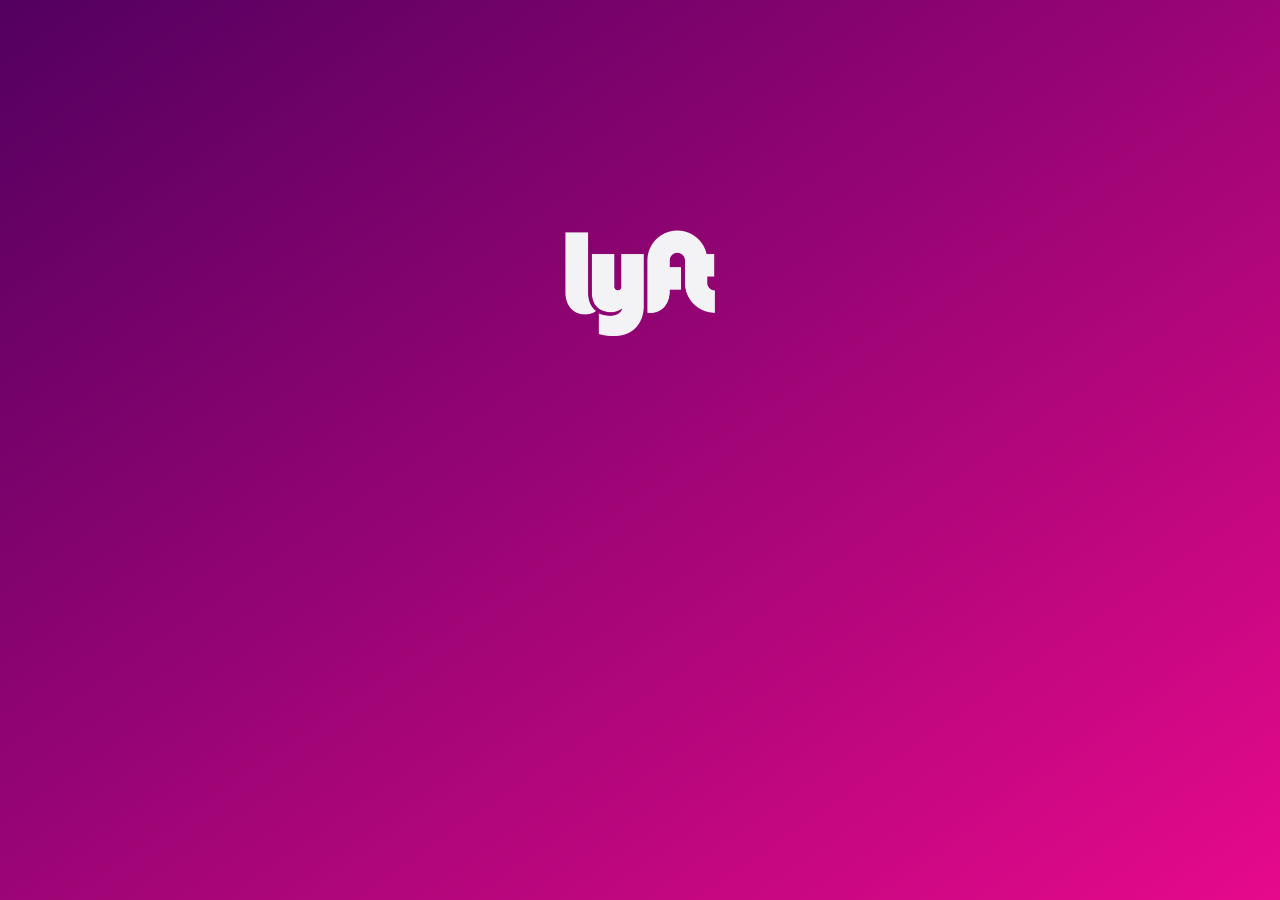
<file: index.html>
<!DOCTYPE html>
<html>
  <head>
    <meta charset="utf-8">
    <meta http-equiv="U-XA-Compatible" content="IE-edge">
    <meta name="viewport" content="width=device-width, initial-scale=1, maximum-scale=1">
    <link href="https://fonts.googleapis.com/css?family=Montserrat:400,500,700" rel="stylesheet">
    <title>Lyft</title>
    <link rel="stylesheet" href="https://maxcdn.bootstrapcdn.com/bootstrap/3.3.7/css/bootstrap.min.css" integrity="sha384-BVYiiSIFeK1dGmJRAkycuHAHRg32OmUcww7on3RYdg4Va+PmSTsz/K68vbdEjh4u" crossorigin="anonymous">
    <link rel="stylesheet" href="css/font-awesome/css/font-awesome.min.css">
    <link rel="icon" type="image/png" href="assets/images/lyft-icon.png">
    <link rel="stylesheet" href="css/main.css">
  </head>
  <body>
    <div class="container">
      <!--Contenedor de la vista splash-->
      <div class="container spl col-xs-12 col-sm-12 col-lg-12" id="splash">
        <img src="assets/images/logo_silver.png" class="image-responsive center-block" alt="Logo-Lyft">
        </div>
      </div>

      <div class="log-in" id="main" style="display: none">
        <img src="assets/images/logo_silver.png" class="image-responsive center-block" alt="Logo-Lyft">
        <img src="assets/images/lyft_logo.png" class="image-responsive center-block pink" alt="Lyft Pink">
        <img src="assets/images/stache.png" class="image-responsive center-block stache" alt="Mustache">
        <div class="buttons col-xs-12 col-sm-12 col-lg-12">
          <button type="button" class="lgin" name="button"><a href="">LOG-IN</a> </button>
          <button type="button" class="sgnp" name="button"><a href="views/sign-up.html">SIGN-UP</a> </button>
        </div>
      </div>

    </div>
    <script src="https://maxcdn.bootstrapcdn.com/bootstrap/3.3.7/js/bootstrap.min.js" integrity="sha384-Tc5IQib027qvyjSMfHjOMaLkfuWVxZxUPnCJA7l2mCWNIpG9mGCD8wGNIcPD7Txa" crossorigin="anonymous"></script>
    <script src="https://code.jquery.com/jquery-3.2.1.min.js" integrity="sha256-hwg4gsxgFZhOsEEamdOYGBf13FyQuiTwlAQgxVSNgt4=" crossorigin="anonymous"></script>
    <script type="text/javascript" src="js/app.js"></script>
  </body>
</html>
</file>
<file: css/main.css>
* {
  font-family: 'Montserrat', sans-serif;
}

/*Estilos para la vista splash*/

.container {
  padding: 0;
  margin: 0;
}

.spl {
  width: 100vw;
  height: 100vh;
  background-image: linear-gradient(to bottom right, rgb(83,0,96), rgb(230,9,139));
  background-size: cover;
}

.spl img {
  width: 150px;
  margin-top: 230px;
}

.spl .fa, .sr-only {
  color: rgb(255, 255, 255);
}

/*Estilos para el container de log in*/

.log-in {
  background-image: url("../assets/images/tokyo.jpg");
  background-repeat: no-repeat;
  background-position: center;
  background-attachment: fixed;
  background-size: cover;
  overflow: hidden;

  width: 100vw;
  height: 100vh;
}

.log-in img {
  width: 50px;
  margin-top: 15px;
}

.log-in .pink {
  width: 150px;
  margin-top: 230px;
}

.log-in .stache {
  width: 150px;
  margin-bottom: 80px;
}

.buttons {
  text-align: center;
}

button {
  padding: 15px;
  border-style: solid;
  border-radius: 5px;
  border-width: thin;
  border-color: rgb(255,255,255);
  background-color: transparent;
  color: rgb(255,255,255);
}

a {
  text-decoration: none;
  color: rgb(255,255,255);
}

button:hover {
  background-color: rgb(255,255,255);
}

a:hover {
  text-decoration: none;
  color: rgb(230,9,139);
}
</file>
